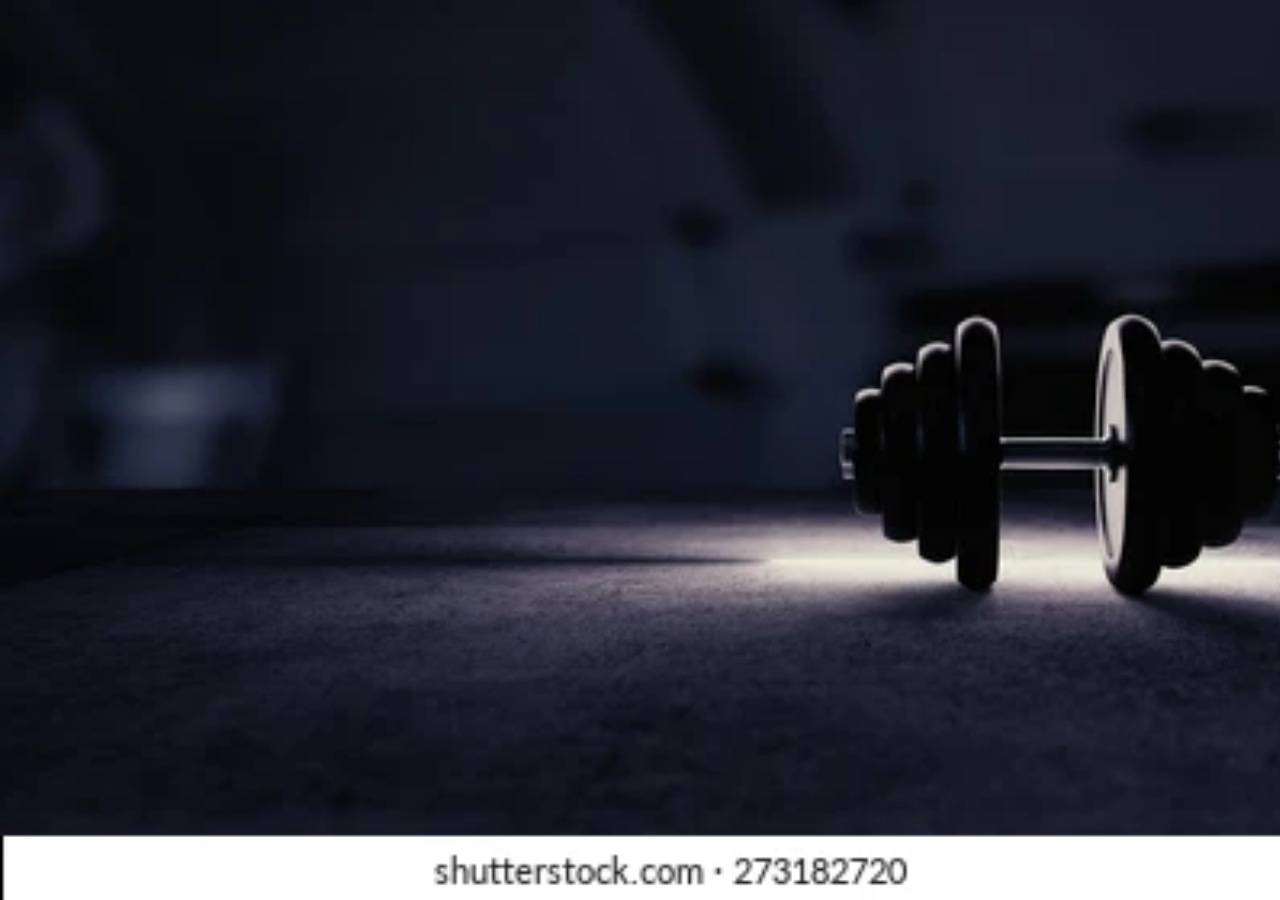
<file: main_mape/index.html>
<!DOCTYPE html>
<html lang="lv">
  <head>
    <meta charset="UTF-8" />
    <meta http-equiv="X-UA-Compatible" content="IE=edge" />
    <meta name="viewport" content="width=device-width, initial-scale=1.0" />
    <link
      href="https://fonts.googleapis.com/css?family=Amatic+SC|Raleway"
      rel="stylesheet"
    />
    <link
      rel="stylesheet"
      href="https://maxcdn.bootstrapcdn.com/font-awesome/4.7.0/css/font-awesome.min.css"
    />
    <link rel="stylesheet" href="styles.css" />
    <title>pieteiksanas</title>
  </head>
  <body>
    <header><h1>Izvēlieties pieslēgšanās metodi</h1></header>
    <section class="hero">
      <div class="background-image"></div>
      <div class="hero-content-area">
        <div class="container">
          <a href="home.html" class="btn" style="color: white"
            >Turpināt kā viesim</a
          ><br /><br /><br /><br />
          <a href="sign_up.php" class="btn" style="color: white">Reģistrēties</a
          ><br /><br /><br /><br />
          <a href="log_in.php" class="btn" style="color: white">Pieslēgties</a>
        </div>
      </div>
    </section>
  </body>
</html>
</file>
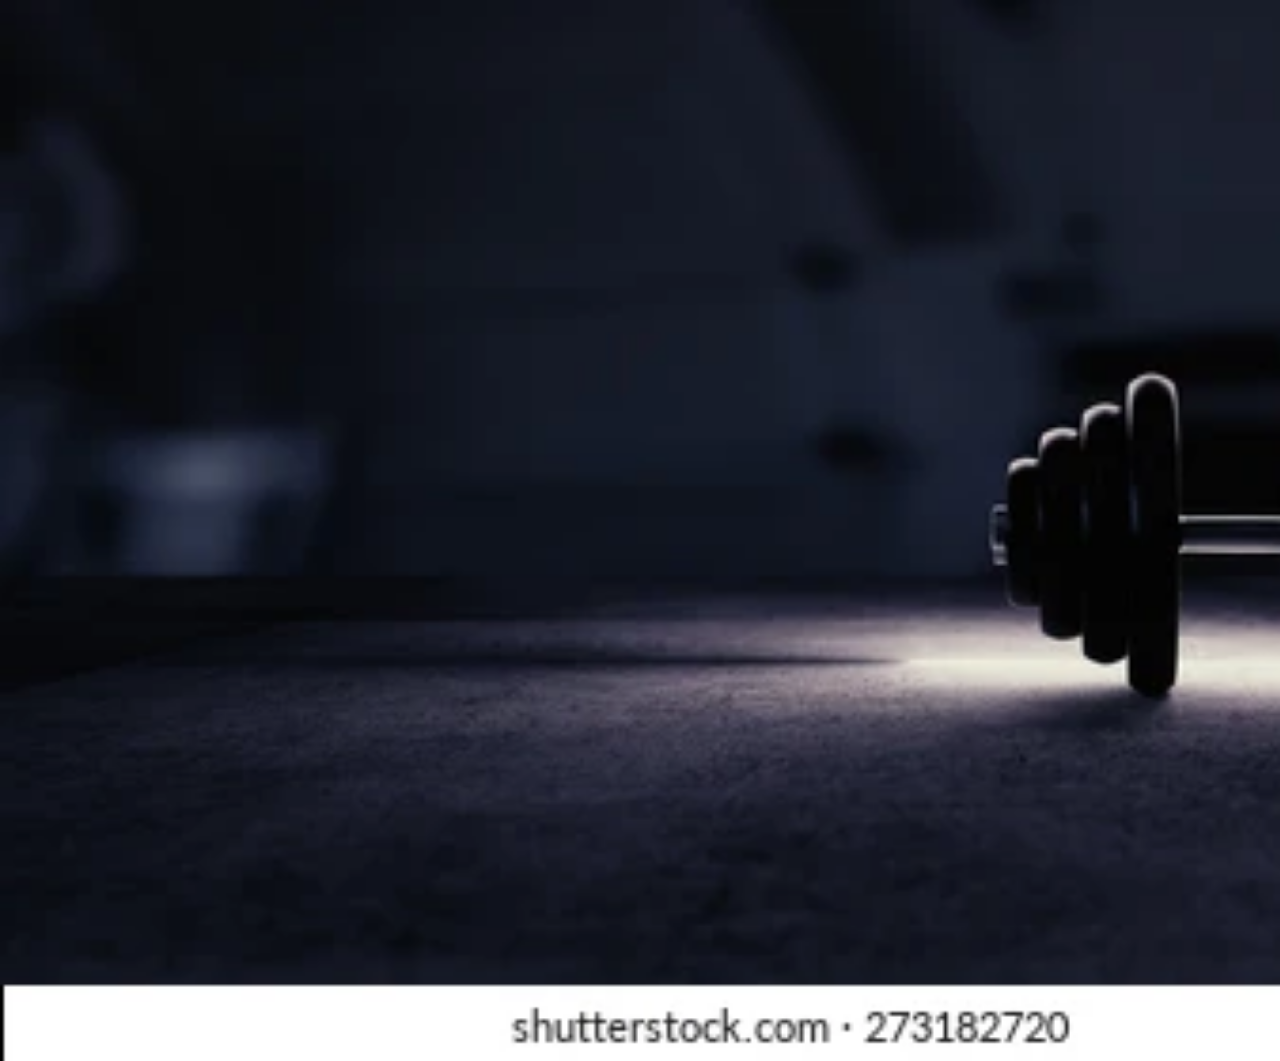
<file: main_mape/canvas.html>
<!DOCTYPE html>
<html lang="en">
<head>
    <meta charset="UTF-8">
    <meta http-equiv="X-UA-Compatible" content="IE=edge">
    <meta name="viewport" content="width=device-width, initial-scale=1.0">
    <title>Canvas</title>
    <link href="https://fonts.googleapis.com/css?family=Amatic+SC|Raleway" rel="stylesheet">
    <link rel="stylesheet" href="https://maxcdn.bootstrapcdn.com/font-awesome/4.7.0/css/font-awesome.min.css">
    <link rel="stylesheet" href="styles.css">
</head>
<body>
    <header><h1>Canvas piemērs</h1></header>
    <section class="hero">
    <div class="background-image"></div>
    <div class="hero-content-area">
        <div class="container"></div>
            <h1>Riņķis</h1>
            <canvas id="myCanvas" width="400" height="400" style="border:3px solid white;"></canvas><br>
            <p>Skaits:<input class="input" type="number" id="skaits"/></p>
            <p>Rādiuss:<input type="range" min="1" max="190" id="radius"/></p>
            <button type="button" class="button" onclick="darbs()">Zīmēt</button><br><br><br><br>
            <a href="home_loged.html" class="btn" style="color: white">Atpakaļ</a>
        </div>
    </div>
    </section>
    <script src="canvas.js"></script>
</body>
</html>
</file>
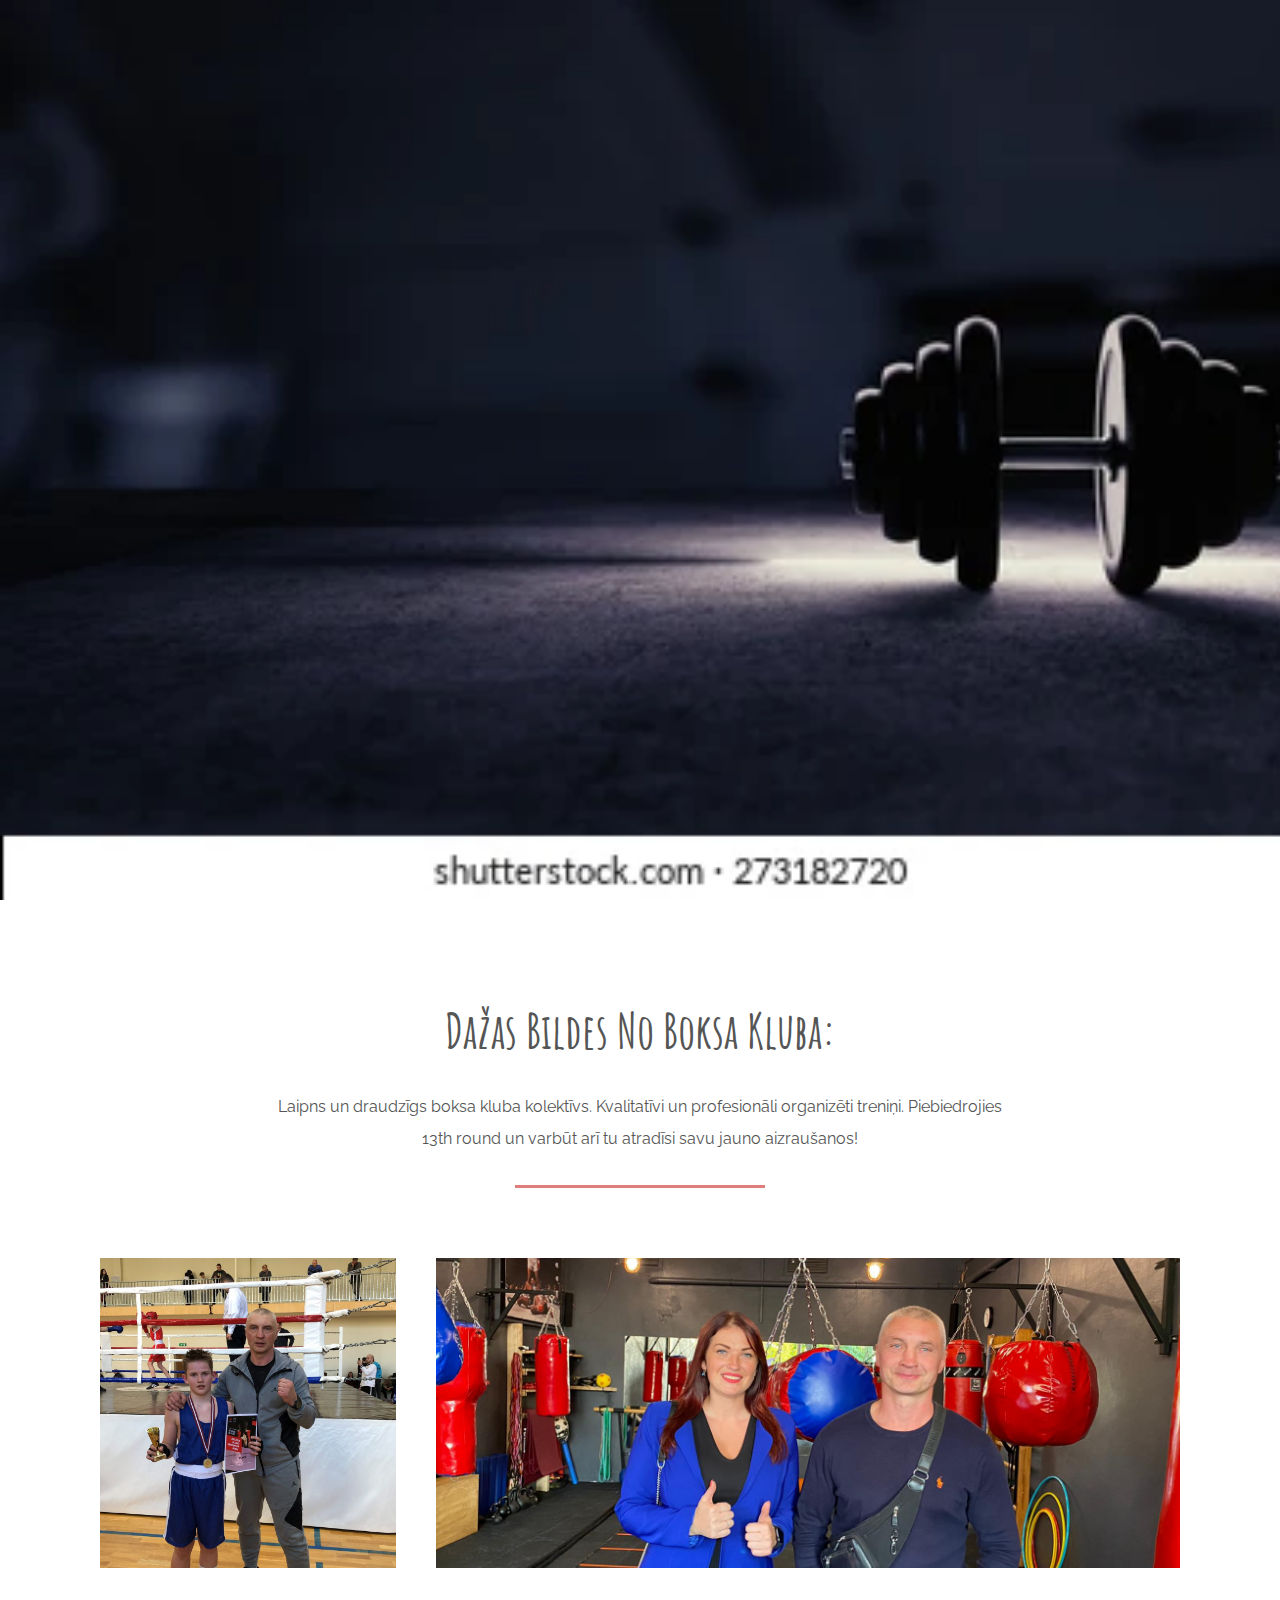
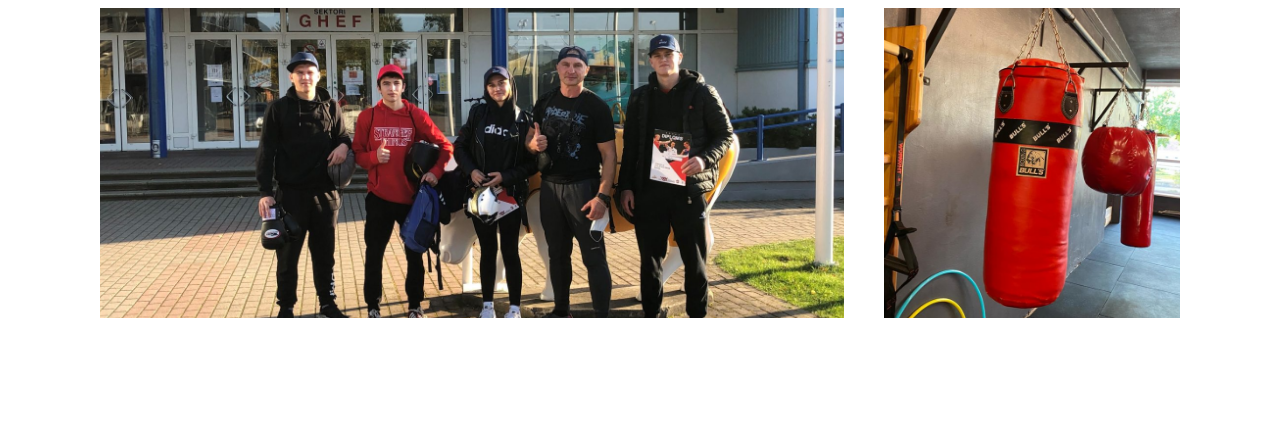
<file: main_mape/home.html>
<!DOCTYPE html>
<html>
  <head>
    <meta charset="utf-8" />
    <meta name="viewport" content="width=device-width, initial-scale=1" />
    <title>Sāc tagad!</title>
    <link
      href="https://fonts.googleapis.com/css?family=Amatic+SC|Raleway"
      rel="stylesheet"
    />
    <link
      rel="stylesheet"
      href="https://maxcdn.bootstrapcdn.com/font-awesome/4.7.0/css/font-awesome.min.css"
    />
    <link rel="stylesheet" href="styles.css" />
  </head>
  <body>
    <header>
      <h2>
        <a href="veseligs.html">Veselīgs dzīvesveids ir atslēga!</a><br />
      </h2>
      <nav>
        <li><a href="kalkulators.html">BMI kalkulators</a></li>
        <li><a href="trenini.html">Treniņu plāni</a></li>
        <li><a href="canvas.html">Canvas</a></li>
      </nav>
    </header>

    <section class="hero">
      <div class="background-image"></div>
      <div class="hero-content-area">
        <h1>13TH ROUND</h1>
        <h3>Izveido savu profilu un kļūsti par boksa kluba biedru!</h3>
        <a href="sign_up.php" class="btn">Izveidot</a>
        <br /><br /><br /><br /><a
          href="index.html"
          class="btn"
          style="color: white"
          >Atpakaļ</a
        >
      </div>
    </section>

    <section class="destinations">
      <h3 class="title">Dažas bildes no boksa kluba:</h3>
      <p>
        Laipns un draudzīgs boksa kluba kolektīvs. Kvalitatīvi un profesionāli
        organizēti treniņi. Piebiedrojies 13th round un varbūt arī tu atradīsi
        savu jauno aizraušanos!
      </p>
      <hr />

      <ul class="grid">
        <li class="small image-1"></li>
        <li class="large image-2"></li>
        <li class="large image-3"></li>
        <li class="small image-4"></li>
      </ul>
    </section>
  </body>
</html>
</file>
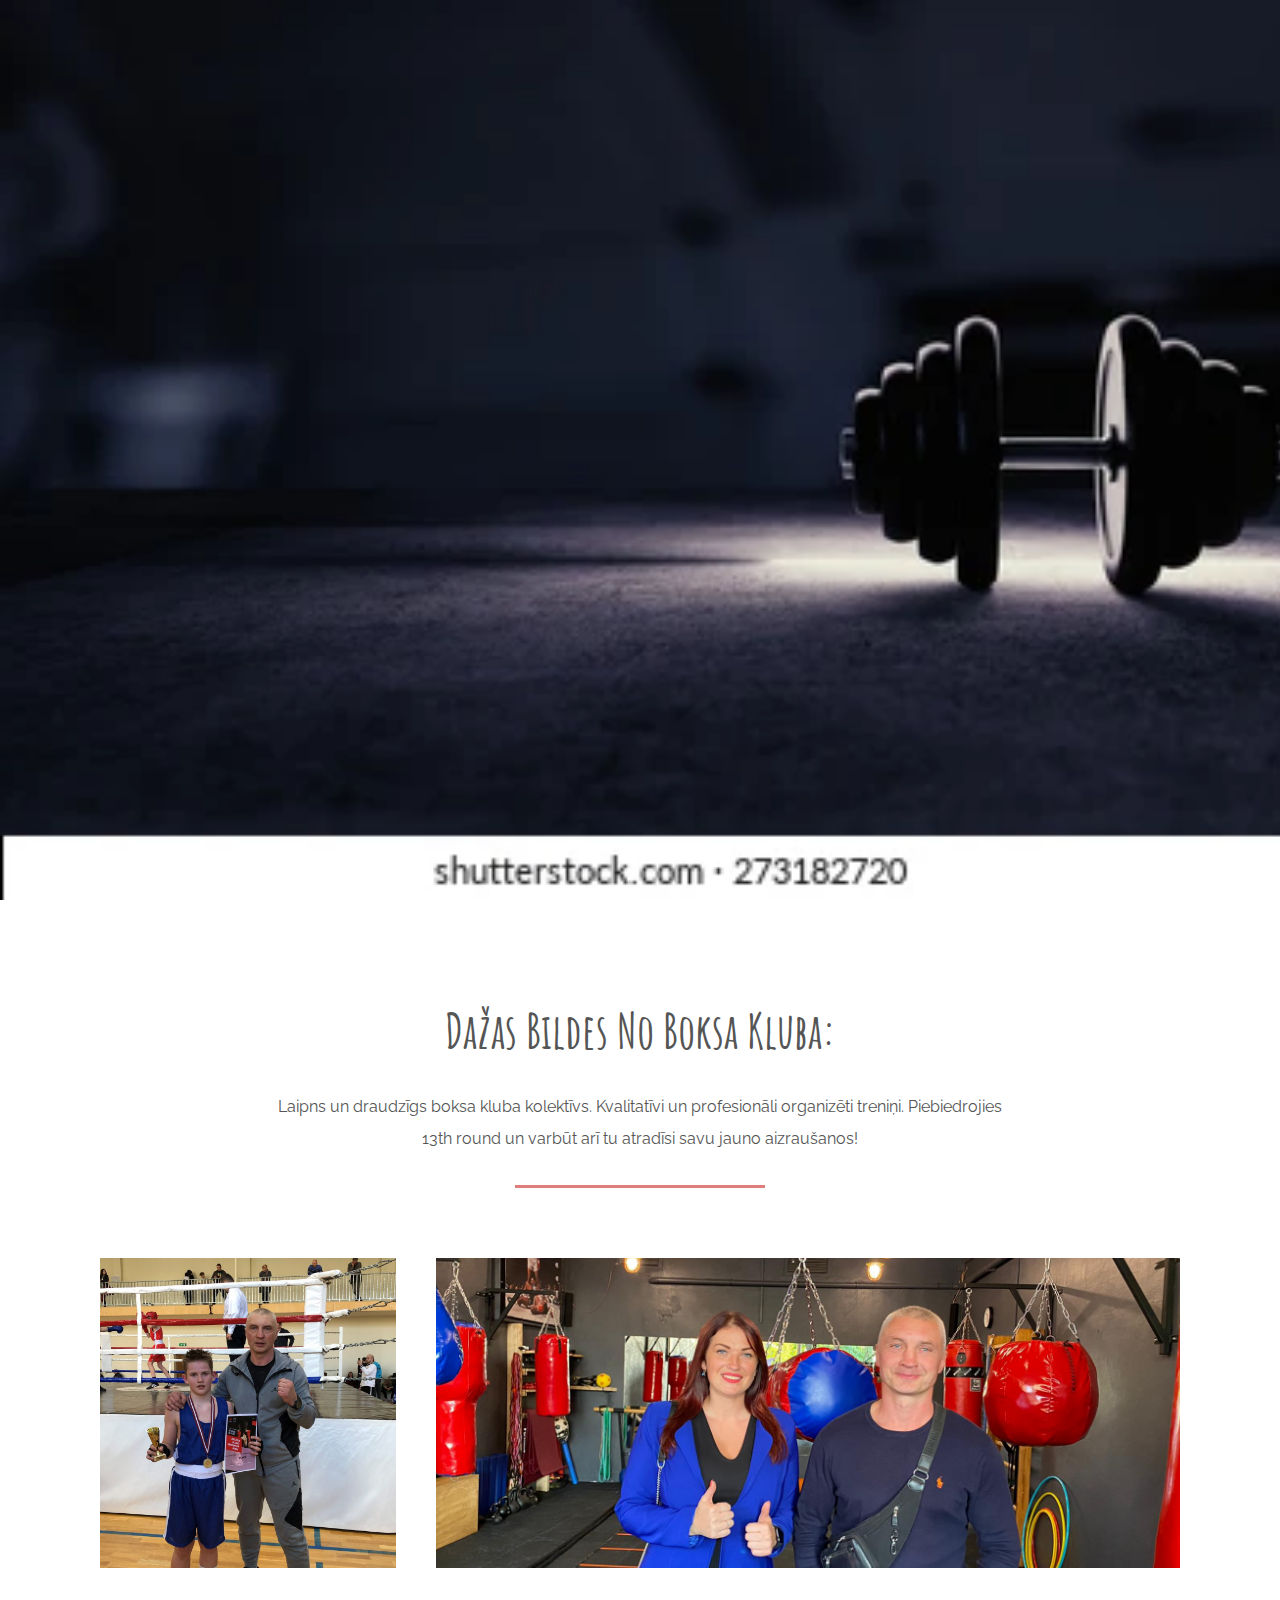
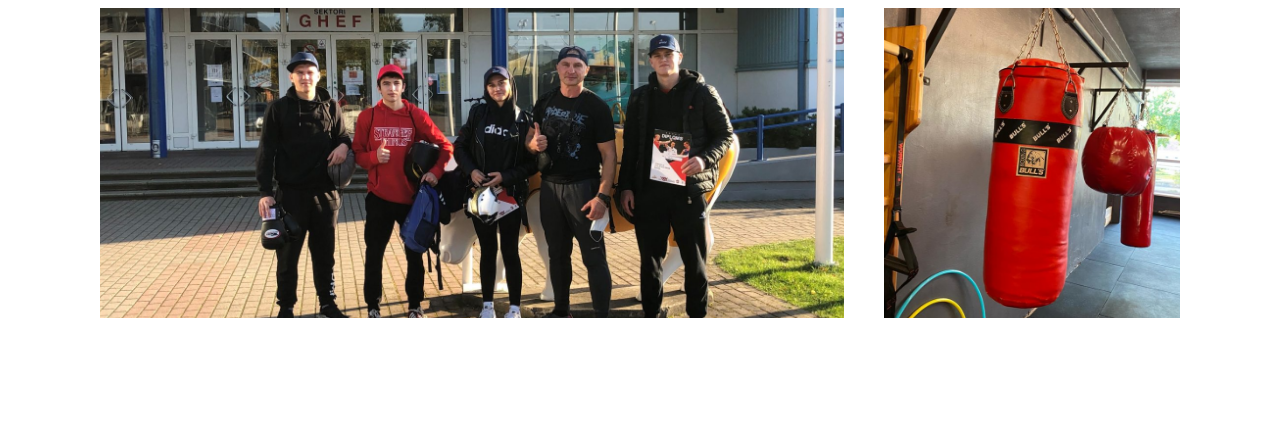
<file: main_mape/home_loged.html>
<!DOCTYPE html>
<html>
  <head>
    <meta charset="utf-8" />
    <meta name="viewport" content="width=device-width, initial-scale=1" />
    <title>Sāc tagad!</title>
    <link
      href="https://fonts.googleapis.com/css?family=Amatic+SC|Raleway"
      rel="stylesheet"
    />
    <link
      rel="stylesheet"
      href="https://maxcdn.bootstrapcdn.com/font-awesome/4.7.0/css/font-awesome.min.css"
    />
    <link rel="stylesheet" href="styles.css" />
  </head>
  <body>
    <header>
      <h2><a href="profile.php">Profils</a><br /></h2>
      <nav>
        <li><a href="kalkulators_loged.html">BMI kalkulators</a></li>
        <li><a href="trenini_loged.html">Treniņu plāni</a></li>
        <li><a href="canvas_loged.html">Canvas</a></li>
        <li><a href="junior.php">JR grupa</a></li>
        <li><a href="middle.php">MW grupa</a></li>
        <li><a href="senior.php">SR grupa</a></li>
      </nav>
    </header>

    <section class="hero">
      <div class="background-image"></div>
      <div class="hero-content-area">
        <h1>13TH ROUND</h1>
        <h3>Pats vai arī ar draugiem piebiedrojies 13th round boksa klubam!</h3>
        <a href="pieteiksanas.php" class="btn">Pieteikties</a
        ><br /><br /><br /><br />
        <a href="index.html" class="btn" style="color: white">Izlogoties</a>
      </div>
    </section>

    <section class="destinations">
      <h3 class="title">Dažas bildes no boksa kluba:</h3>
      <p>
        Laipns un draudzīgs boksa kluba kolektīvs. Kvalitatīvi un profesionāli
        organizēti treniņi. Piebiedrojies 13th round un varbūt arī tu atradīsi
        savu jauno aizraušanos!
      </p>
      <hr />

      <ul class="grid">
        <li class="small image-1"></li>
        <li class="large image-2"></li>
        <li class="large image-3"></li>
        <li class="small image-4"></li>
      </ul>
    </section>
  </body>
</html>
</file>
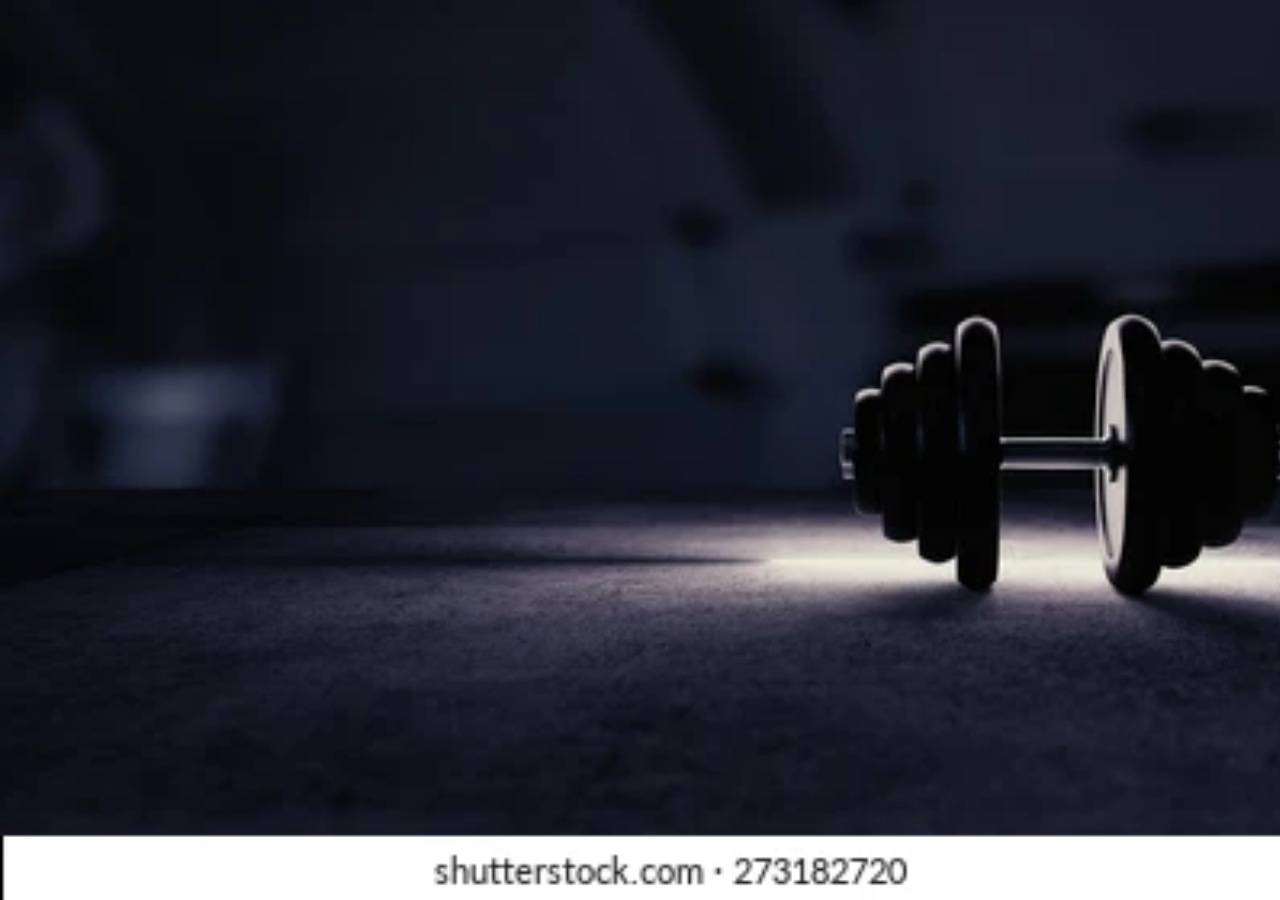
<file: main_mape/kalkulators.html>
<!DOCTYPE html>
<html lang="lv">
  <head>
    <meta charset="UTF-8" />
    <meta http-equiv="X-UA-Compatible" content="IE=edge" />
    <meta name="viewport" content="width=device-width, initial-scale=1.0" />
    <link
      href="https://fonts.googleapis.com/css?family=Amatic+SC|Raleway"
      rel="stylesheet"
    />
    <link
      rel="stylesheet"
      href="https://maxcdn.bootstrapcdn.com/font-awesome/4.7.0/css/font-awesome.min.css"
    />
    <link rel="stylesheet" href="styles.css" />
    <title>BMI kalkulators</title>
  </head>
  <body>
    <header><h1>BMI kalkulators</h1></header>
    <section class="hero">
      <div class="background-image"></div>
      <div class="hero-content-area">
        <div class="container">
          <div class="panel">
            <h2 class="text-center" style="color: white">
              Ievadi savu svaru un augumu.
            </h2>
            <form>
              <div id="weightInput">
                <p>Ievadi savu svaru šeit (KG)</p>
                <input
                  class="input"
                  id="weight"
                  type="number"
                  pattern="[0-9]*"
                  name="a"
                />
              </div>
              <div id="heightInput">
                <br />
                <p>Ievadi savu augumu šeit (CM)</p>
                <input
                  class="input"
                  id="height"
                  type="number"
                  pattern="[0-9]*"
                  name="b"
                />
              </div>
              <br /><button type="button" class="button" onclick="calculate()">
                Aprēķināt BMI
              </button>
            </form>
            <br />
            <div id="results" class="text-center" style="color: white">
              Tavs BMI parādīsies šeit
            </div>
            <br /><br /><br />
            <a href="home_loged.html" class="btn" style="color: white"
              >Atpakaļ</a
            >
          </div>
        </div>
      </div>
    </section>
    <script src="kalk.js"></script>
  </body>
</html>
</file>
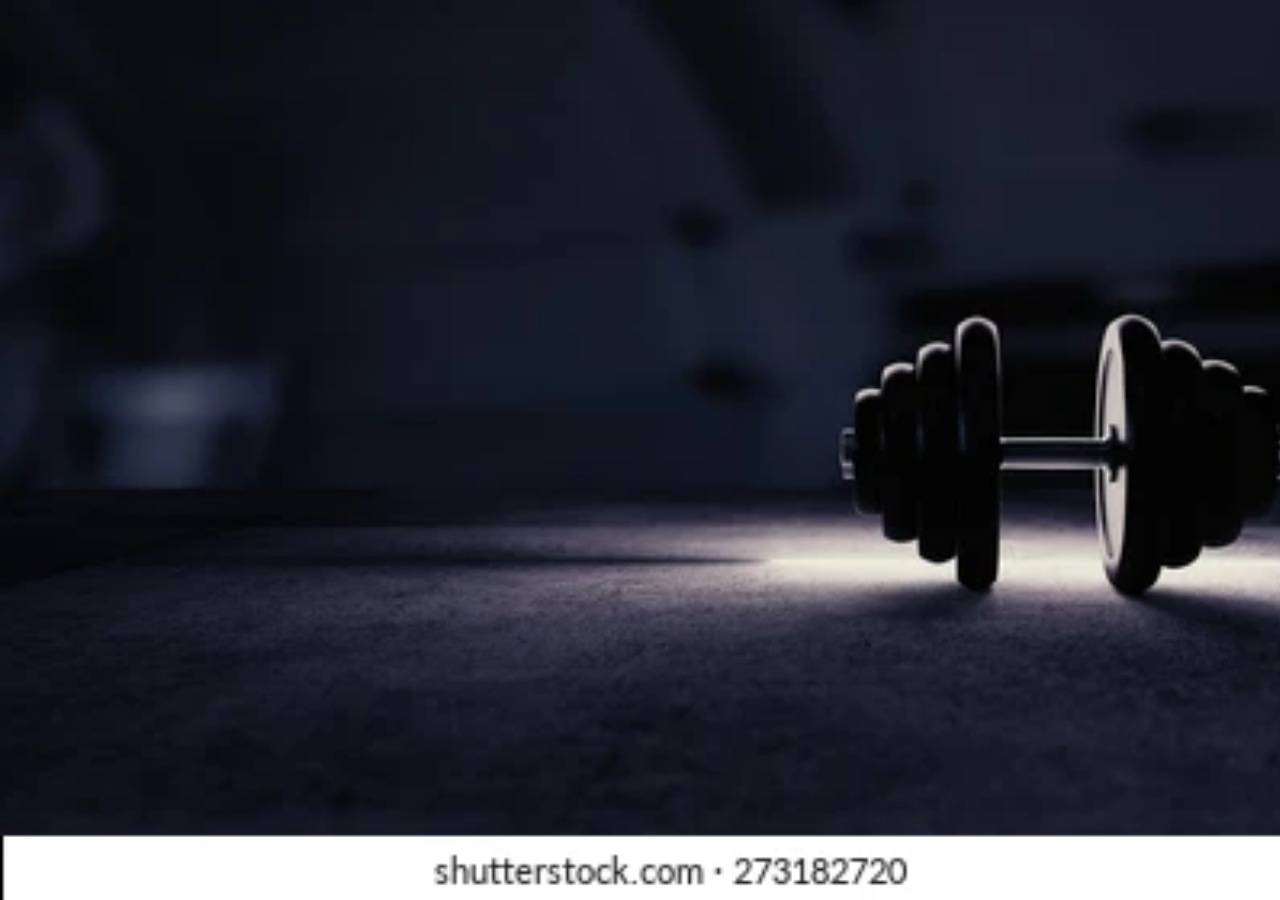
<file: main_mape/trenini.html>
<!DOCTYPE html>
<html lang="lv">
  <head>
    <meta charset="UTF-8" />
    <meta http-equiv="X-UA-Compatible" content="IE=edge" />
    <meta name="viewport" content="width=device-width, initial-scale=1.0" />
    <link
      href="https://fonts.googleapis.com/css?family=Amatic+SC|Raleway"
      rel="stylesheet"
    />
    <link
      rel="stylesheet"
      href="https://maxcdn.bootstrapcdn.com/font-awesome/4.7.0/css/font-awesome.min.css"
    />
    <link rel="stylesheet" href="styles.css" />
    <title>Trenini</title>
  </head>
  <body>
    <header><h1>Boksa treniņu plāni</h1></header>
    <section class="hero">
      <div class="background-image"></div>
      <div class="hero-content-area">
        <div class="container">
          <table style="width: 100%">
            <tr>
              <td>Pirmdiena</td>
              <td>
                Pusaudžiem no 17 līdz 18.30 | | Pieaugušajiem - no 19 līdz 20.30
              </td>
            </tr>
            <tr>
              <td>Otrdiena</td>
              <td>
                Bērniem - no 16 līdz 17.30 | | Sporta grupa - no 18 līdz 19.30
              </td>
            </tr>
            <tr>
              <td>Trešdiena</td>
              <td>Pusaudžiem no 17 līdz 18.30</td>
            </tr>
            <tr>
              <td>Ceturtdiena</td>
              <td>
                Bērniem - no 16 līdz 17.30 | | Sporta grupa - no 18 līdz 19.30
              </td>
            </tr>
            <tr>
              <td>Piektdiena</td>
              <td>
                Pusaudžiem no 17 līdz 18.30 | | Pieaugušajiem - no 19 līdz 20.30
              </td>
            </tr>
            <tr>
              <td>Sestdiena</td>
              <td>Slēgts</td>
            </tr>
            <tr>
              <td>Svētdiena</td>
              <td>Slēgts</td>
            </tr>
          </table>
          <p class="text-center" style="color: white">
            Trenažieru zāli var apmeklēt no pirmdienas līdz piektdienai jebkurā
            laikā no 9 līdz 21.00
          </p>
          <br />
          <a href="home_loged.html" class="btn" style="color: white">Atpakaļ</a>
        </div>
      </div>
    </section>
  </body>
</html>
</file>
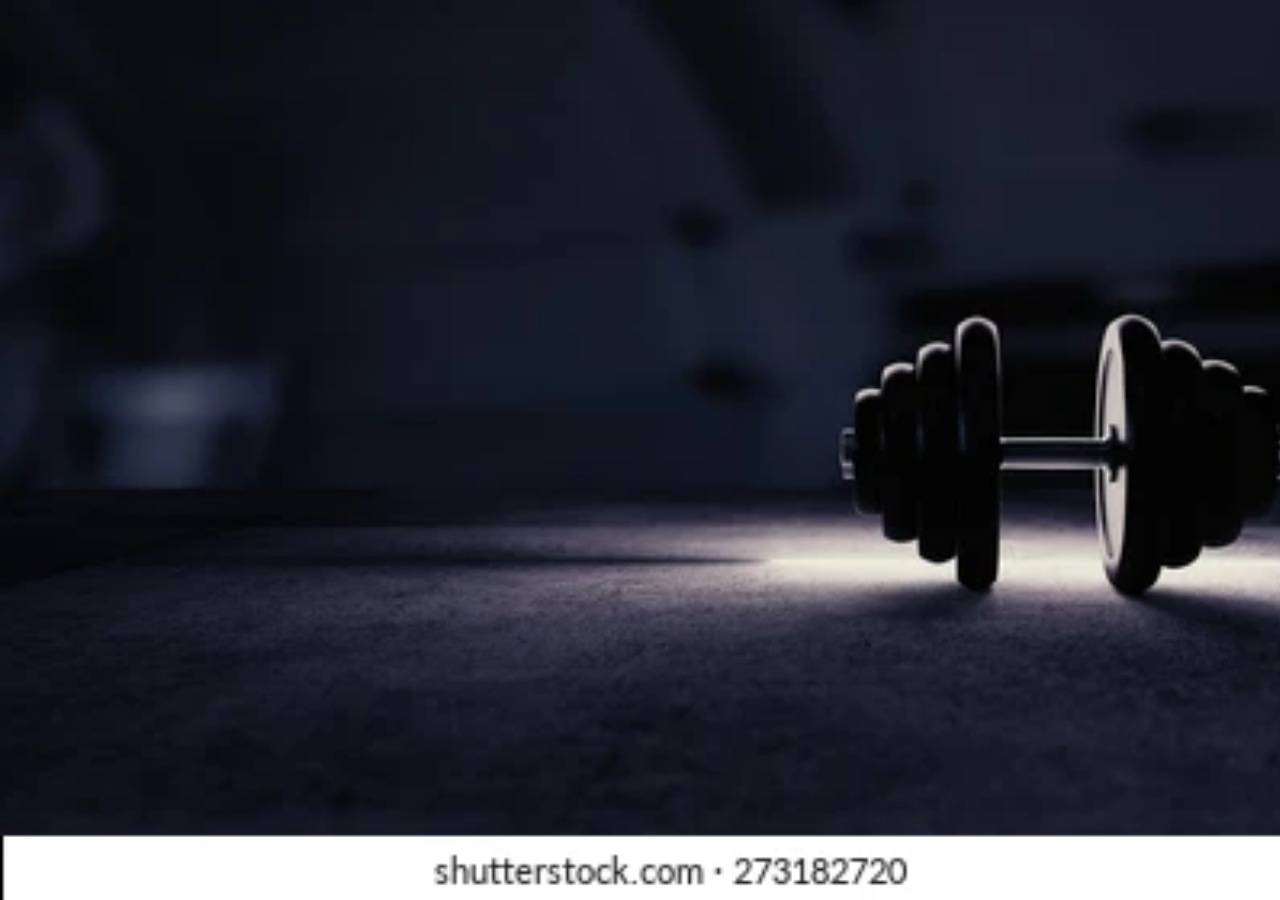
<file: main_mape/veseligs.html>
<!DOCTYPE html>
<html lang="en">
  <head>
    <meta charset="UTF-8" />
    <meta http-equiv="X-UA-Compatible" content="IE=edge" />
    <meta name="viewport" content="width=device-width, initial-scale=1.0" />
    <link
      href="https://fonts.googleapis.com/css?family=Amatic+SC|Raleway"
      rel="stylesheet"
    />
    <link
      rel="stylesheet"
      href="https://maxcdn.bootstrapcdn.com/font-awesome/4.7.0/css/font-awesome.min.css"
    />
    <link rel="stylesheet" href="styles.css" />
    <title>Veselīgs dzīvesveids</title>
  </head>
  <body>
    <header><h1>Veselīga dzīvesveida nozīme</h1></header>
    <section class="hero">
      <div class="background-image"></div>
      <div class="hero-content-area">
        <div class="ves">
          <p>
            Veselīgs dzīvesveids ir modē. Par to runā visapkārt, un teju ikviens
            vēlas dzīvot veselīgāk. Bet vai zini, kas ir pats svarīgākais, lai
            uzturētu savu ķermeni un prātu labā formā? Ir noskaidrots, ka daudzi
            vēlas veselīgāku dzīvesveidu, bet bieži vien nezina, ar ko sākt un
            kā to darīt. Nereti arī pietrūkst brīva laika sportošanai. Veselīgs
            dzīvesveids palīdz novērst daudzas slimības un veselības problēmas.
            Tas ir visefektīvākais slimību profilakses līdzeklis.
          </p>
        </div>
        <br /><a href="home.html" style="color: white" class="btn">Atpakaļ</a>
      </div>
    </section>
  </body>
</html>
</file>
<file: main_mape/styles.css>
* {
  margin: 0;
  padding: 0;
  box-sizing: border-box;
}

.input {
  width: 200px;
  padding: 5px;
  box-shadow: 0 0 15px 4px rgba(0, 0, 0, 0.06);
  border-radius: 10px;
  font-family: "Arial";
  font-size: 15px;
}

html {
  font-size: 16px;
  font-family: "Raleway", sans-serif;
  color: #555;
}
table,
th,
td {
  border: 3px solid white;
  font-size: 22px;
}

.ves {
  font-size: 20px;
}

.button {
  position: center;
  top: 85%;
  background-color: #ce5856;
  color: #fff;
  border: none;
  border-radius: 10px;
  padding: 15px;
  min-height: 20px;
  min-width: 60px;
}

ul,
nav {
  list-style: none;
}

a {
  text-decoration: none;
  opacity: 0.75;
  color: #fff;
}

a:hover {
  opacity: 1;
}

a.btn {
  border-radius: 4px;
  text-transform: uppercase;
  font-weight: bold;
  text-align: center;
  background-color: #e07e7b;
  opacity: 1;
  transition: all 400ms;
}

a.btn:hover {
  background-color: #ce5856;
}

section {
  display: flex;
  flex-direction: column;
  align-items: center;
  padding: 100px 80px;
}

.grid {
  width: 100%;
  display: flex;
  flex-wrap: wrap;
  justify-content: center;
}

hr {
  width: 250px;
  height: 3px;
  background-color: #e07e7b;
  border: 0;
  margin-bottom: 50px;
}

.image-1 {
  background-image: url("images/uzvara.jpg");
}
.image-2 {
  background-image: url("images/inventars_2.jpeg");
}

.image-3 {
  background-image: url("images/r2.jpg");
}

.image-4 {
  background-image: url("images/inventars.jpeg");
}

section h3.title {
  text-transform: capitalize;
  font: bold 48px "Amatic SC", sans-serif;
  margin-bottom: 30px;
  text-align: center;
}

section p {
  max-width: 775px;
  line-height: 2;
  padding: 0 20px;
  margin-bottom: 30px;
  text-align: center;
}

@media (max-width: 800px) {
  section {
    padding: 50px 20px;
  }
}

header {
  position: absolute;
  width: 100%;
  display: flex;
  justify-content: space-between;
  align-items: center;
  padding: 35px 100px 0;
  animation: 1s fadein 0.5s forwards;
  opacity: 0;
  color: #fff;
  z-index: 2;
}

@keyframes fadein {
  100% {
    opacity: 1;
  }
}

header h2 {
  font-family: "Amatic SC", sans-serif;
}

header nav {
  display: flex;
  margin-right: -15px;
}

header nav li {
  margin: 0 15px;
}

@media (max-width: 800px) {
  header {
    padding: 20px 50px;
    flex-direction: column;
  }

  header h2 {
    margin-bottom: 15px;
  }
}

.hero {
  position: relative;
  justify-content: center;
  text-align: center;
  min-height: 100vh;
  color: #fff;
}

.hero .background-image {
  position: absolute;
  top: 0;
  left: 0;
  width: 100%;
  height: 100%;
  background-image: url("images/hanteles.webp");
  background-size: cover;
  z-index: -1;
  background-color: #80a3db;
}

.hero h1 {
  font: 72px "Amatic SC", sans-serif;
  text-shadow: 2px 2px rgba(0, 0, 0, 0.3);
  margin-bottom: 15px;
}

.hero h3 {
  font: 28px "Raleway", sans-serif;
  font-weight: 300;
  text-shadow: 2px 2px rgba(0, 0, 0, 0.3);
  margin-bottom: 40px;
}

.hero a.btn {
  padding: 20px 46px;
}

.hero-content-area {
  opacity: 0;
  margin-top: 100px;
  animation: 1s slidefade 1s forwards;
}

.hero-content-area_2 {
  opacity: 0;
  margin-top: 100px;
  animation: 1s slidefade 1s forwards;
}

@keyframes slidefade {
  100% {
    opacity: 1;
    margin: 0;
  }
}

@media (max-width: 800px) {
  .hero {
    min-height: 600px;
  }

  .hero h1 {
    font-size: 48px;
  }

  .hero h3 {
    font-size: 24px;
  }

  .hero a.btn {
    padding: 15px 40px;
  }
}

.destinations .grid li {
  height: 350px;
  padding: 20px;
  background-clip: content-box;
  background-size: cover;
  background-position: center;
}

.destinations .grid li.small {
  flex-basis: 30%;
}

.destinations .grid li.large {
  flex-basis: 70%;
}

@media (max-width: 1100px) {
  .destinations .grid li.small,
  .destinations .grid li.large {
    flex-basis: 50%;
  }
}

@media (max-width: 800px) {
  .destinations .grid li.small,
  .destinations .grid li.large {
    flex-basis: 100%;
  }
}
</file>
